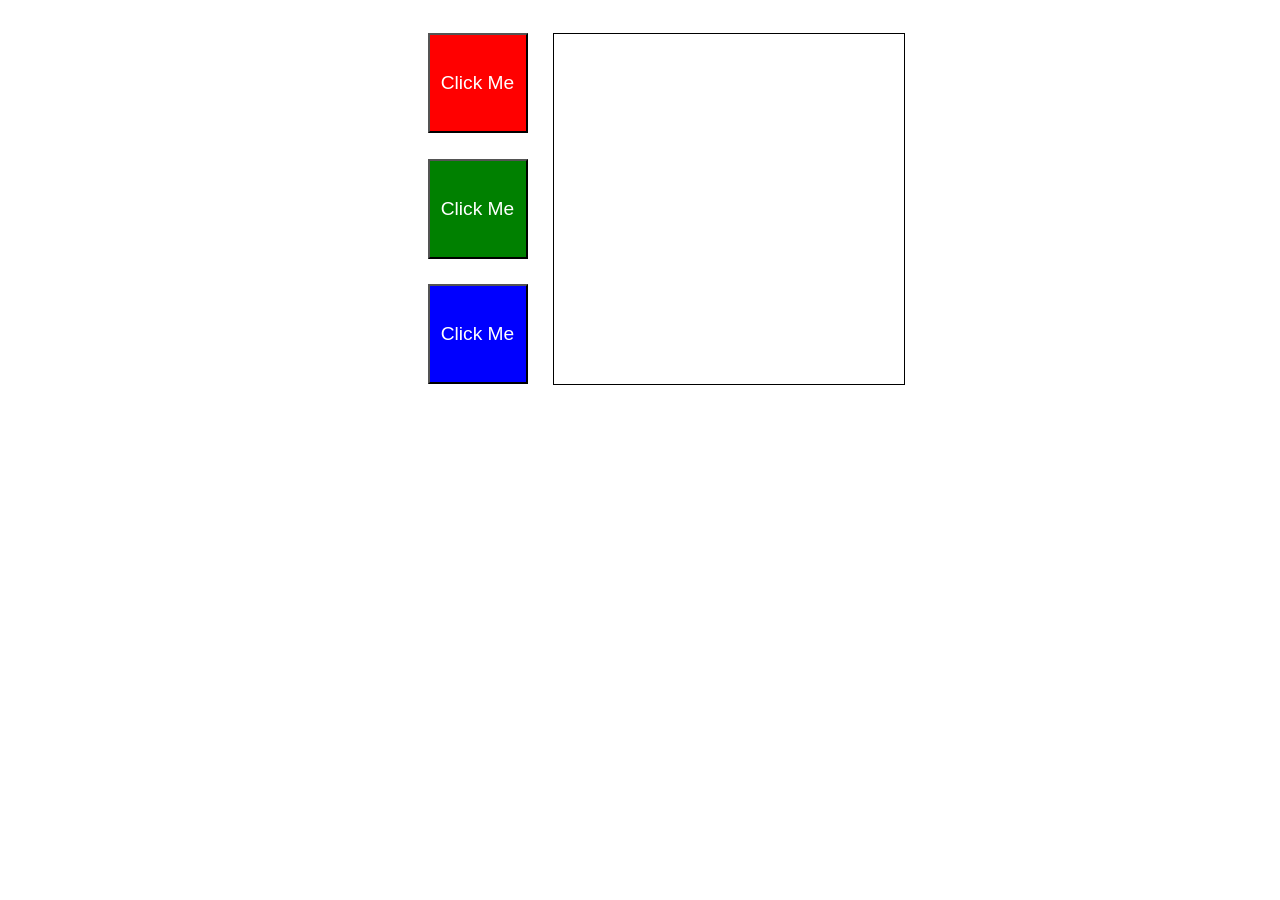
<file: javaScript/labs/Color_Buttons/index.html>
<!--
  Copyright 2018 Google LLC

  Licensed under the Apache License, Version 2.0 (the "License");
  you may not use this file except in compliance with the License.
  You may obtain a copy of the License at

       http://www.apache.org/licenses/LICENSE-2.0

  Unless required by applicable law or agreed to in writing, software
  distributed under the License is distributed on an "AS IS" BASIS,
  WITHOUT WARRANTIES OR CONDITIONS OF ANY KIND, either express or implied.
  See the License for the specific language governing permissions and
  limitations under the License.
-->
<!DOCTYPE html>
<html>
  <head>
    <meta charset="UTF-8">
    <title>Colorize Buttons Lab</title>
  <link rel="stylesheet" href="style.css">
  </head>
  <body>

    <div class="container">
      <button class="btn" id="red">Click Me</button>
      <button class="btn" id="green">Click Me</button>
      <button class="btn" id="blue" >Click Me</button>

      <div id="response-box"></div>
    </div>

  <script src="script.js"></script>
  </body>
</html>
</file>
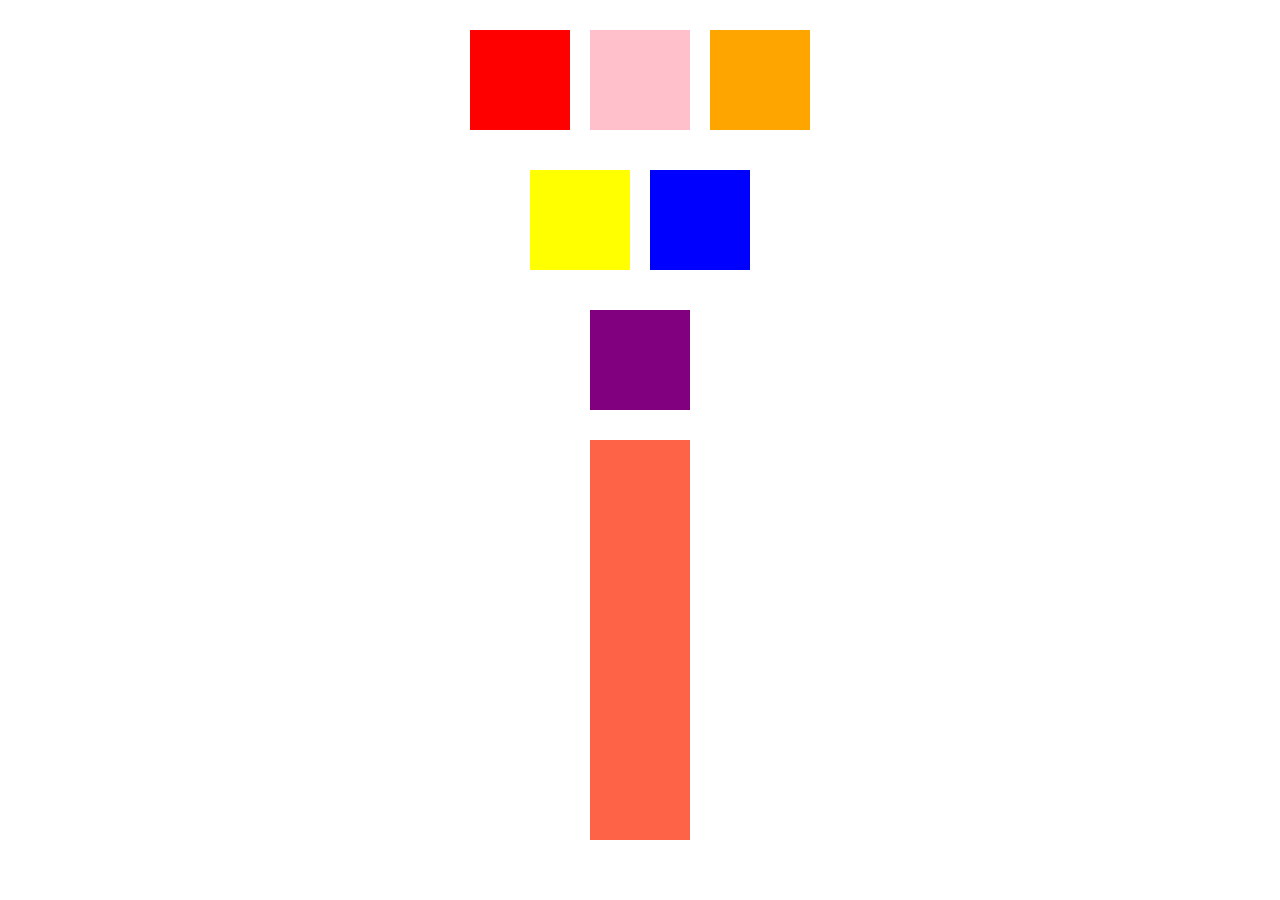
<file: javaScript/labs/DOM_Quest/index.html>
<!--
  Copyright 2018 Google LLC

  Licensed under the Apache License, Version 2.0 (the "License");
  you may not use this file except in compliance with the License.
  You may obtain a copy of the License at

       http://www.apache.org/licenses/LICENSE-2.0

  Unless required by applicable law or agreed to in writing, software
  distributed under the License is distributed on an "AS IS" BASIS,
  WITHOUT WARRANTIES OR CONDITIONS OF ANY KIND, either express or implied.
  See the License for the specific language governing permissions and
  limitations under the License.
-->
<!DOCTYPE html>
<html>
  <head>
    <meta charset="UTF-8">
    <title>DOM Quest Lab</title>
  <link rel="stylesheet" href="style.css" type="text/css">
  </head>
  <body>
    <div class="container" id="container1">
      <div class="box" id="box1"></div>
      <div class="box" id="box2"></div>
      <div class="box" id="box3"></div>
    </div>
    <div class="container" id="container2">
      <div class="box active" id="box4"> </div>
      <div class="box" id="box5"> </div>
    </div>
    <div class="container" id="container3">
      <div class="box" id="box6"></div>
    </div>
    <div class="container" id="container4">
      <div class="rectangle" id="rect"></div>
    </div>
  <script src="scripts/clickEvents.js" type="text/javascript"></script>
  <script src="scripts/windowEvents.js" type="text/javascript"></script>
</body>
</html>
</file>
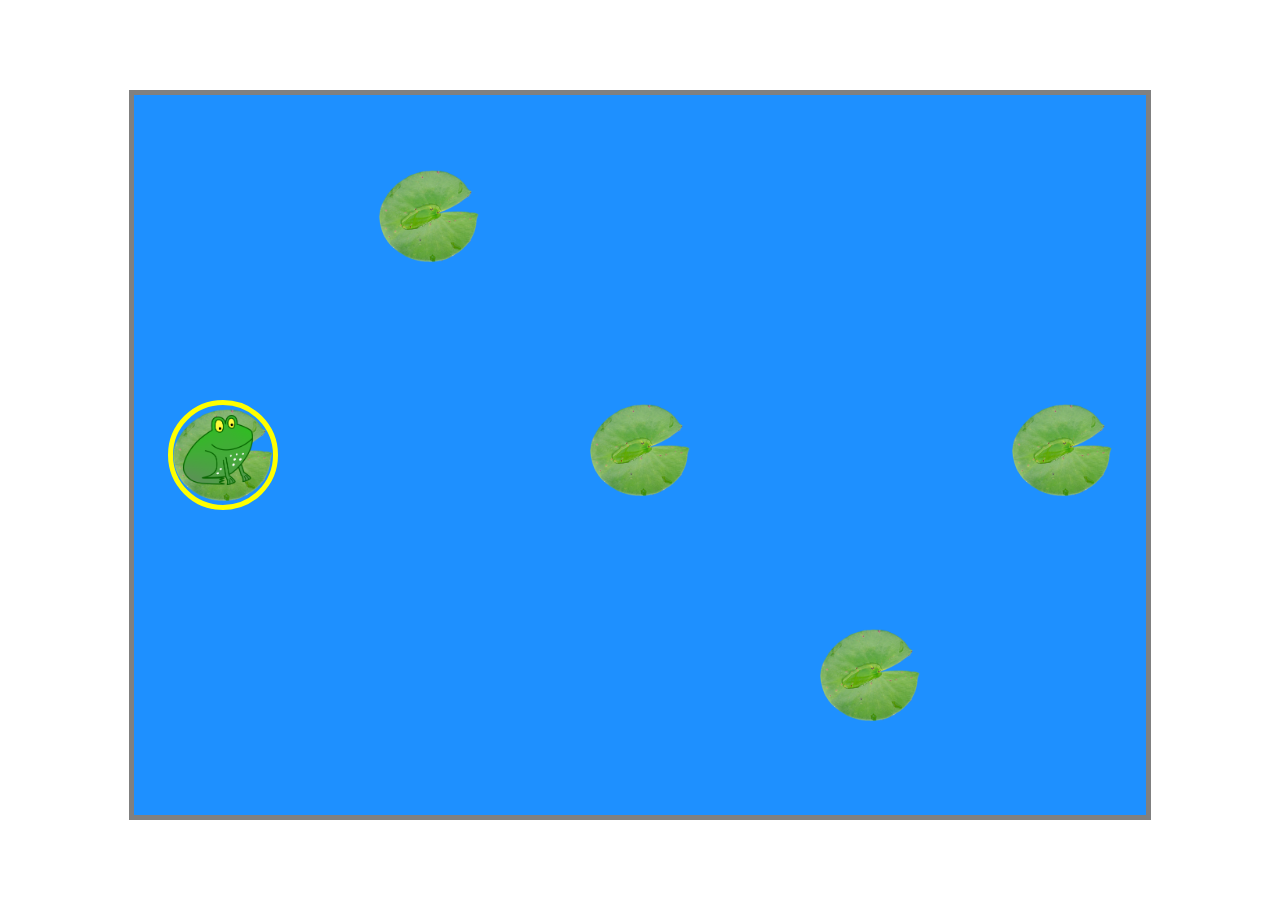
<file: javaScript/labs/Frog_Hopper_DOMination/index.html>
<!--
  Copyright 2018 Google LLC

  Licensed under the Apache License, Version 2.0 (the "License");
  you may not use this file except in compliance with the License.
  You may obtain a copy of the License at

       http://www.apache.org/licenses/LICENSE-2.0

  Unless required by applicable law or agreed to in writing, software
  distributed under the License is distributed on an "AS IS" BASIS,
  WITHOUT WARRANTIES OR CONDITIONS OF ANY KIND, either express or implied.
  See the License for the specific language governing permissions and
  limitations under the License.
-->
<!DOCTYPE html>
<html>
  <head>
    <meta charset="UTF-8">
    <title>Frog Hopper</title>
  <link rel="stylesheet" href="style.css">
  </head>
  <body>
    <div id="board">
      <img id="lilypad1" style="left: 17%; top:50%;" class="lilypad active" src="lily_pad.png">
      <img id="lilypad2" style="left: 33.5%; top:24%;" class="lilypad" src="lily_pad.png">
      <img id="lilypad3" style="left:50%; top:50%;" class="lilypad" src="lily_pad.png">
      <img id="lilypad4" style="left: 68%; top:75%;" class="lilypad" src="lily_pad.png">
      <img id="lilypad5" style="left: 83%; top:50%;" class="lilypad" src="lily_pad.png">
      <img id="frog" src="frogger.png">
      <p id="name"></p>
    </div>

    <script src="script.js"></script>
  </body>
</html>
</file>
<file: javaScript/labs/Color_Buttons/style.css>
/*
 * Copyright 2018 Google LLC
 *
 * Licensed under the Apache License, Version 2.0 (the "License");
 * you may not use this file except in compliance with the License.
 * You may obtain a copy of the License at
 *
 *      http://www.apache.org/licenses/LICENSE-2.0
 *
 * Unless required by applicable law or agreed to in writing, software
 * distributed under the License is distributed on an "AS IS" BASIS,
 * WITHOUT WARRANTIES OR CONDITIONS OF ANY KIND, either express or implied.
 * See the License for the specific language governing permissions and
 * limitations under the License.
 */

.btn {
  color: white;
  font-family: Helvetica;
  font-size: 1.2rem;
  font-weight: 100;
  height: 100px;
  width: 100px;
}

.container {
  display: grid;
  grid-gap: 25px;
  grid-template-columns: 100px 300px;
  margin: 25px;
}

body {
  display: flex;
  justify-content: center;
}

#response-box {
  border: solid thin black;
  grid-column: 2 / 3;
  grid-row: 1 / 4;
  height: 350px;
  width: 350px;
}

#red {
  background-color: red;
}

#blue {
  background-color: blue;
}

#green {
  background-color: green;
}
</file>
<file: javaScript/labs/DOM_Quest/style.css>
/*
 * Copyright 2018 Google LLC
 *
 * Licensed under the Apache License, Version 2.0 (the "License");
 * you may not use this file except in compliance with the License.
 * You may obtain a copy of the License at
 *
 *      http://www.apache.org/licenses/LICENSE-2.0
 *
 * Unless required by applicable law or agreed to in writing, software
 * distributed under the License is distributed on an "AS IS" BASIS,
 * WITHOUT WARRANTIES OR CONDITIONS OF ANY KIND, either express or implied.
 * See the License for the specific language governing permissions and
 * limitations under the License.
 */


.box{
  height: 100px;
  width: 100px;
  background-color: blue;
  margin: 10px;
}

.active{
  background-color: yellow;
}

.container{
  display: flex;
  justify-content: center;
  margin-top: 20px;
}
#box1{
  background-color: red;
}
#box2{
  background-color: pink;
}
#box3{
  background-color: orange;
}
#box6{
  background-color: purple;
}

.rectangle{
  height: 400px;
  width: 100px;
  background-color: tomato;
}
</file>
<file: javaScript/labs/Frog_Hopper_DOMination/style.css>
/*
 * Copyright 2018 Google LLC
 *
 * Licensed under the Apache License, Version 2.0 (the "License");
 * you may not use this file except in compliance with the License.
 * You may obtain a copy of the License at
 *
 *      http://www.apache.org/licenses/LICENSE-2.0
 *
 * Unless required by applicable law or agreed to in writing, software
 * distributed under the License is distributed on an "AS IS" BASIS,
 * WITHOUT WARRANTIES OR CONDITIONS OF ANY KIND, either express or implied.
 * See the License for the specific language governing permissions and
 * limitations under the License.
 */

#frog{
  height: 70px;
  left: 17%;
  margin-left: -35px; /* Half the width */
  /* negative margins results in the positioning applying to the location of the center of the image */
  margin-top: -35px; /* Half the height */
  position:absolute;
  top: 50%;
  width: 70px;
}

.lilypad {
  border-radius: 50%;
  height: 100px;
  margin-left: -50px; /* Half the width */
  margin-top: -50px; /* Half the height */
  position: absolute;
  width: 100px;
}

.active {
  border: solid yellow thick;
}

#board {
  background-color: dodgerblue;
  border: solid grey thick;
  height: 80vh;
  margin-left: auto;
  margin-right: auto;
  margin-top: 10vh;
  width: 80%;
}

#one {
  /* left: 17%;
  top:50%; */
}

#two {
  /* left: 33.5%;
  top:24%; */
}

#three {
  /* left:50%;
  top:50%; */
}

#four {
  /* left: 68%;
  top:75%; */
}

#five {
  /* left: 83%;
  top:50%; */
}
</file>
